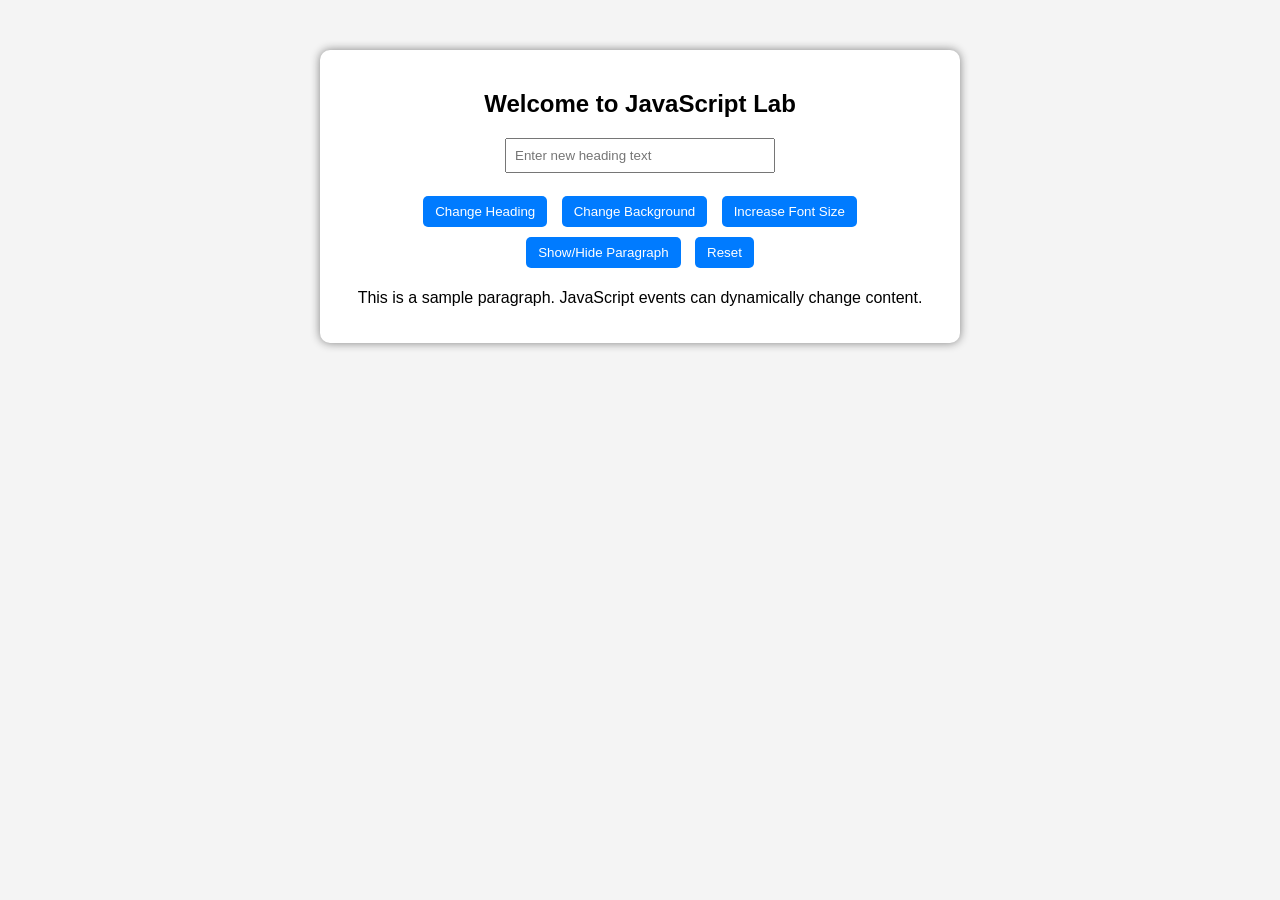
<file: exp6/index.html>
<!DOCTYPE html>
<html>
<head>
<title>Dynamic Content Changer</title>
<link rel="stylesheet" href="style.css">
</head>
<body>
<div class="container">
<h2 id="mainHeading">Welcome to JavaScript Lab</h2>
<input type="text" id="userInput" placeholder="Enter new heading text">
<br><br>
<button id="changeTextBtn">Change Heading</button>
<button id="bgColorBtn">Change Background</button>
<button id="fontSizeBtn">Increase Font Size</button>
<button id="toggleBtn">Show/Hide Paragraph</button>
<button id="resetBtn">Reset</button>
<p id="paragraph">
This is a sample paragraph. JavaScript events can dynamically change content.
</p>
</div>
<script src="main.js"></script>
</body>
</html>
</file>
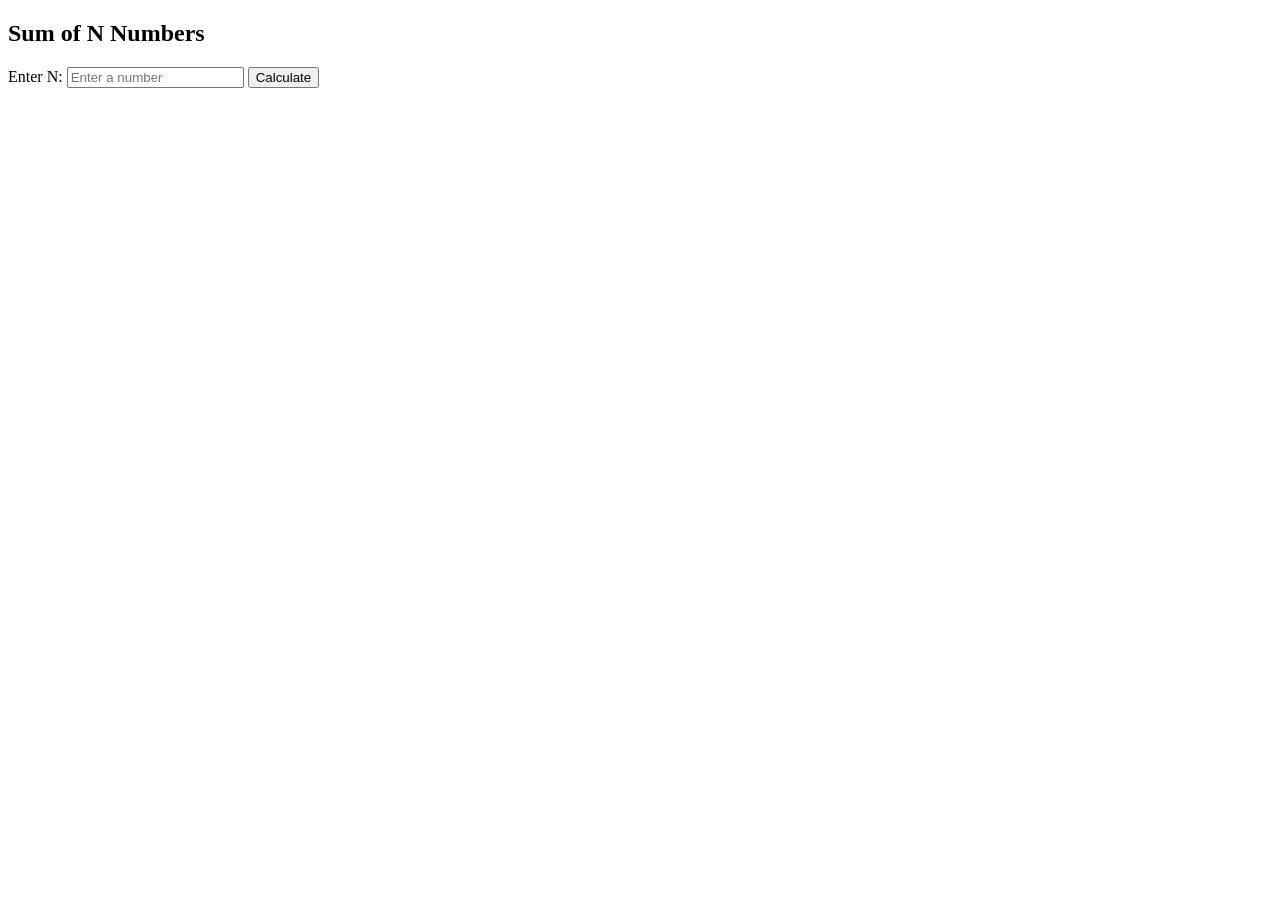
<file: WebDEndSem/index.html>
<!DOCTYPE html>
<html>
  <head>
    <title>Sum of N Numbers</title>
  </head>
  <body>
    <h2>Sum of N Numbers</h2>
    <label>Enter N: </label>
    <input type="number" id="nInput" placeholder="Enter a number" />
    <button onclick="calculateSum()">Calculate</button>
    <h3 id="result"></h3>

    <script src="sum_of_N_num.js"></script>
  </body>
</html>
</file>
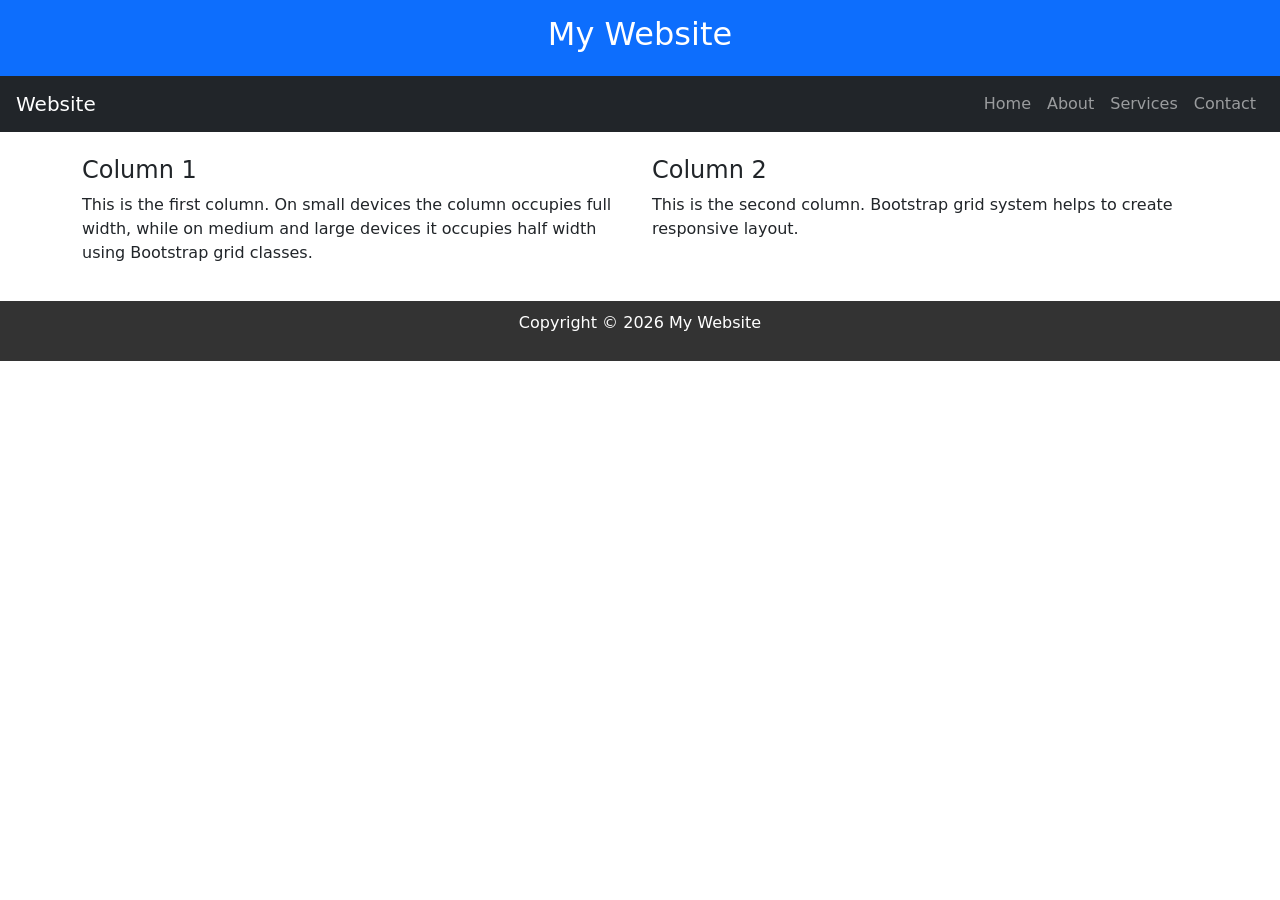
<file: exp1.html>
<!DOCTYPE html>
<html>
<head>
<title>Responsive Web Page using Bootstrap Grid</title>
<meta name="viewport" content="width=device-width, initial-scale=1">
<!-- Bootstrap CSS -->
<link rel="stylesheet" href="https://cdn.jsdelivr.net/npm/bootstrap@5.3.2/dist/css/bootstrap.min.css">
<style>
header{
background-color:#0d6efd;
color:white;
text-align:center;
padding:15px;
}

footer{
background-color:#333;
color:white;
text-align:center;
padding:10px;
margin-top:20px;
}
</style>
</head>
<body>
<!-- Header -->
<header>
<h2>My Website</h2>
</header>
<!-- Navigation -->
<nav class="navbar navbar-dark bg-dark navbar-expand-lg">
<a class="navbar-brand ms-3" href="#">Website</a>
<ul class="navbar-nav ms-auto me-3">
<li class="nav-item">
<a class="nav-link" href="#">Home</a>
</li>

<li class="nav-item">
<a class="nav-link" href="#">About</a>
</li>
<li class="nav-item">
<a class="nav-link" href="#">Services</a>
</li>
<li class="nav-item">
<a class="nav-link" href="#">Contact</a>
</li>
</ul>
</nav>
<!-- Content -->
<div class="container mt-4">
<div class="row">
<div class="col-md-6 col-sm-12">
<h4>Column 1</h4>
<p>
This is the first column.
On small devices the column occupies full width, while on medium and large devices it occupies half width using Bootstrap grid classes. </p>
</div>
<div class="col-md-6 col-sm-12">
<h4>Column 2</h4>
<p>
This is the second column.
Bootstrap grid system helps to create responsive layout.
</p>
</div>
</div>
</div>
<!-- Footer -->
<footer>
<p>Copyright © 2026 My Website</p>
</footer>
</body>
</html>
</file>
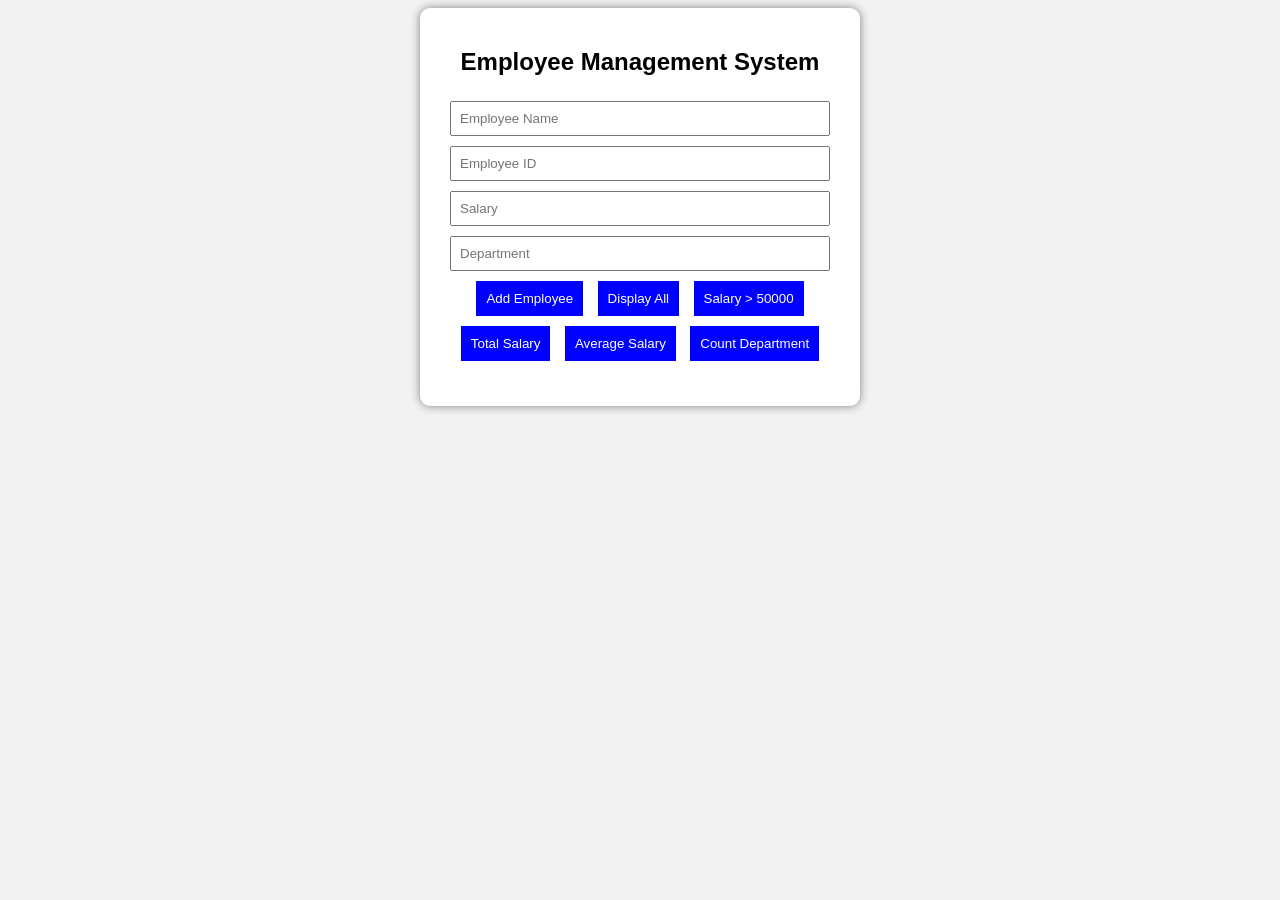
<file: exp5.html>
<!DOCTYPE html>
<html>
<head>
<title>Employee Management</title>
<style>
body{
font-family: Arial;
background:#f2f2f2;
text-align:center;
}
.container{
width:400px;
margin:auto;
background:white;
padding:20px;
border-radius:10px;
box-shadow:0px 0px 10px gray;
}
input{
width:90%;
padding:8px;
margin:5px;
}
button{
padding:10px;
margin:5px;
background:blue;
color:white;
border:none;
cursor:pointer;
}
#result{
margin-top:20px;
text-align:left;
}
</style>
</head>
<body>
<div class="container">
<h2>Employee Management System</h2>
<input type="text" id="name" placeholder="Employee Name">
<input type="text" id="id" placeholder="Employee ID">
<input type="number" id="salary" placeholder="Salary">
<input type="text" id="dept" placeholder="Department">
<br>
<button onclick="addEmployee()">Add Employee</button>
<button onclick="displayEmployees()">Display All</button>
<button onclick="filterSalary()">Salary > 50000</button>
<button onclick="totalSalary()">Total Salary</button>
<button onclick="averageSalary()">Average Salary</button>
<button onclick="countDepartment()">Count Department</button>
<div id="result"></div>

</div>
<script>
let employees = [];
function addEmployee(){
let name=document.getElementById("name").value;
let id=document.getElementById("id").value;
let salary=parseInt(document.getElementById("salary").value);
let dept=document.getElementById("dept").value;
let emp={
name:name,
id:id,
salary:salary,
department:dept
};
employees.push(emp);
alert("Employee Added");
}
function displayEmployees(){
let output="";
for(let emp of employees){
output+=emp.name+" | "+emp.id+" | "+emp.salary+" | "+emp.department+"<br>";
}
document.getElementById("result").innerHTML=output;
}
function filterSalary(){
let filtered=employees.filter(e=>e.salary>50000);

let output="";
for(let emp of filtered){
output+=emp.name+" | "+emp.salary+"<br>";
}
document.getElementById("result").innerHTML=output;
}
function totalSalary(){
let total=0;
for(let emp of employees){
total+=emp.salary;
}
document.getElementById("result").innerHTML="Total Salary = "+total;
}
function averageSalary(){
let total=0;
for(let emp of employees){
total+=emp.salary;
}
let avg=total/employees.length;
document.getElementById("result").innerHTML="Average Salary = "+avg;
}
function countDepartment(){
let dept=prompt("Enter Department Name");
let count=0;
for(let emp of employees){
if(emp.department==dept){
count++;
}
}
document.getElementById("result").innerHTML="Employees in "+dept+" = "+count;
}
</script>
</body>
</html>
</file>
<file: exp6/style.css>
body {
  font-family: Arial;
  background-color: #f4f4f4;
  text-align: center;
}
 
.container {
  width: 600px;
  margin: 50px auto;
  padding: 20px;
  background: white;
  border-radius: 10px;
  box-shadow: 0 0 10px gray;
}
 
button {
  padding: 8px 12px;
  margin: 5px;
  background-color: #007bff;
  color: white;
  border: none;
  border-radius: 5px;
  cursor: pointer;
}
 
button:hover {
  background-color: #0056b3;
}
 
input {
  padding: 8px;
  width: 250px;
}
</file>
